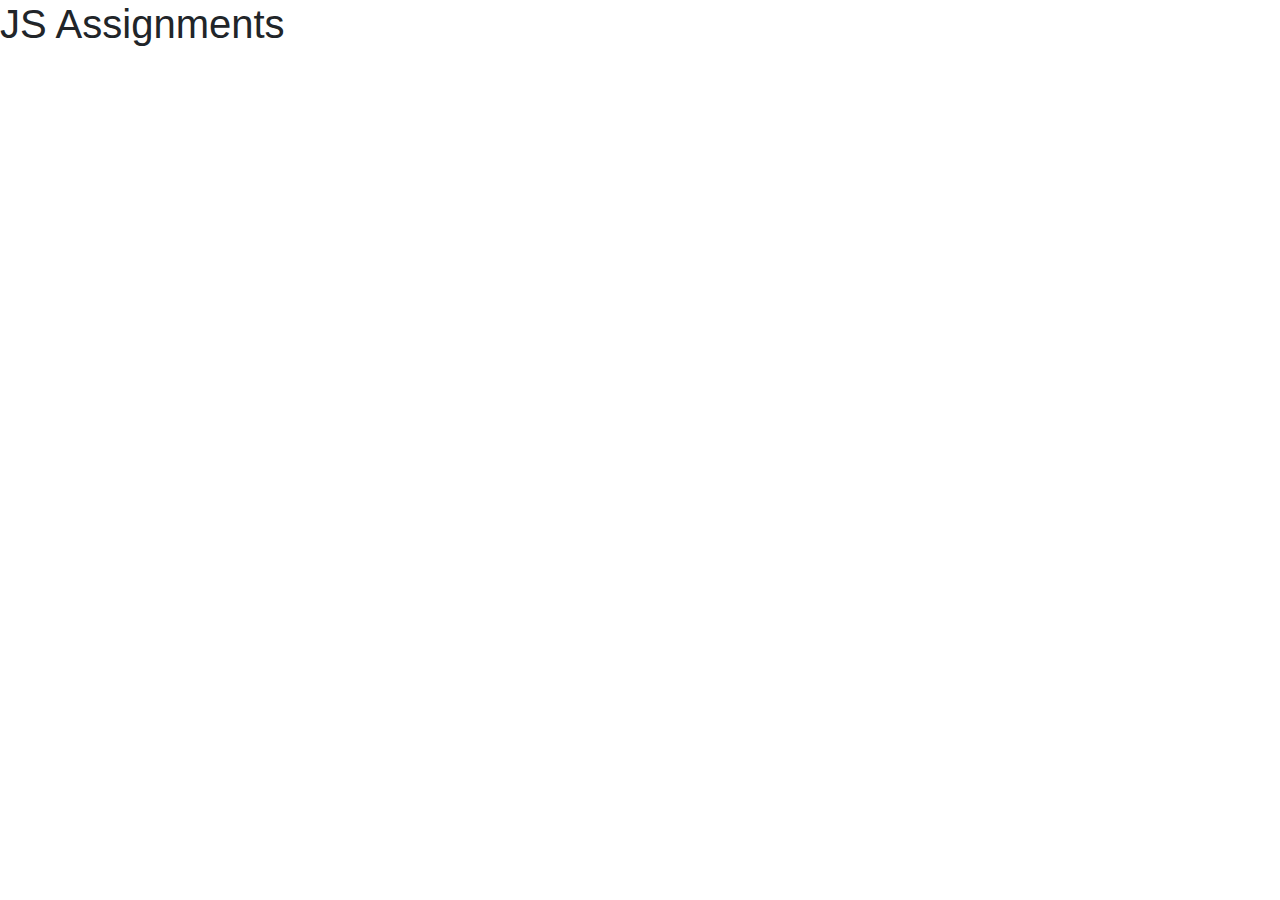
<file: Ch 1-67/index.html>
<!DOCTYPE html>
<html lang="en">
<head>
    <meta charset="UTF-8">
    <meta name="viewport" content="width=device-width, initial-scale=1.0">
    <title>JS assignment</title>
    <link rel="stylesheet" href="./style.css">
    <link rel="stylesheet" href="https://maxcdn.bootstrapcdn.com/bootstrap/4.0.0/css/bootstrap.min.css"
        integrity="sha384-Gn5384xqQ1aoWXA+058RXPxPg6fy4IWvTNh0E263XmFcJlSAwiGgFAW/dAiS6JXm" crossorigin="anonymous">

    <!-- <script src="app.js"></script> -->

</head>

<!-- <script src="app.js"></script> -->

<body>

    <h1>JS Assignments</h1>
    <!-- <script src="app.js"></script> -->


    <!-- ***************************** Chapter 43-48  ****************************  -->

    <!-- ****************************** Task 1 ****************************** -->

    <!-- <a href="JavaScript:void(0)" onclick="doAlert('Hello, People!')">Click here to alert</a> -->

    <!-- ****************************** Task 2 ****************************** -->

    <!-- <h1>Mobile Phone Lookup</h1>

    <div id="main">
        <div>
            <img src="./media/ch 43-48/q2-i.png" onclick="displayMsg('Thanks for purchasing a mobile from us!')" alt="">
            <h3>iPhone6Plus.gif</h3>
        </div>
        <div>
            <img src="./media/ch 43-48/q2-ii.png" onclick="displayMsg('Thanks for purchasing a mobile from us!')" alt="">
            <h3>GalaxyS6EdgePlus.gif</h3>
        </div>
        <div>
            <img src="./media/ch 43-48/q2-iii.png" onclick="displayMsg('Thanks for purchasing a mobile from us!')" alt="">
            <h3>V10.gif</h3>
        </div>
        <div>
            <img src="./media/ch 43-48/q2-iv.png" onclick="displayMsg('Thanks for purchasing a mobile from us!')" alt="">
            <h3>HuaweiP8.gif</h3>
        </div>
    </div> -->


    <!-- ****************************** Task 3 ****************************** -->

    <!-- <table>
        <thead>
            <tr>
                <th>Index</th>
                <th>Name</th>
                <th>Class</th>
                <th></th>
            </tr>
        </thead>
        <tbody id="tbody">
            <tr id="row1">
                <td>1</td>
                <td>Maaz</td>
                <td>SESE</td>
                <td><input type="button" onclick="del('row1');" value="Delete"></td>
            </tr>
            <tr id="row2">
                <td>2</td>
                <td>Muhammad</td>
                <td>SESE</td>
                <td><input type="button" onclick="del('row2');" value="Delete"></td>
            </tr>
            <tr id="row3">
                <td>3</td>
                <td>Umer</td>
                <td>FESE</td>
                <td><input type="button" onclick="del('row3');" value="Delete"></td>
            </tr>
            <tr id="row4">
                <td>4</td>
                <td>Ahmed</td>
                <td>TESE</td>
                <td><input type="button" onclick="del('row4');" value="Delete"></td>
            </tr>
            <tr id="row5">
                <td>5</td>
                <td>Muhammd</td>
                <td>TESE</td>
                <td><input type="button" onclick="del('row5');" value="Delete"></td>
            </tr>
            <tr id="row6">
                <td>6</td>
                <td>Ali</td>
                <td>BESE</td>
                <td><input type="button" onclick="del('row6');" value="Delete"></td>
            </tr>
        </tbody>
    </table> -->

    <!-- ****************************** Task 4 ****************************** -->
    <!-- 
    <img id="img1" src="./media/ch 43-48/q4-i.jpg" 
     onmouseover="changeImg('./media/ch 43-48/q4-ii.png')" 
     onmouseout="changeImg('./media/ch 43-48/q4-i.jpg')" 
     width="700px" alt=""> -->

    <!-- ****************************** Task 5 ****************************** -->
    <!-- 
    <div id="counter">
        <h1 id="count">0</h1>
        <div>
            <button id="plus" onclick="modify('+')"><h2>+</h2></button>
            <button id="minus" onclick="modify('-')"><h2>-</h2></button>    
        </div>
    </div>
 -->



    <!-- ***************************** Chapter 49-52  ****************************  -->

    <!-- ****************************** Task 1 ****************************** -->
    <!-- <form action="" id="signUpForm">
        <label>
            Name:
            <input type="text" name="FirstName" id="FirstName" placeholder="First name" size="10">
            <input type="text" name="LastName" id="LastName" placeholder="Last name" size="10">
        </label>

        <label>
            Date of birth:
            <input type="date" name="dob" id="dob">
        </label>

        Gender:
        <label>
            <input type="radio" name="gender" value="Male"> Male
        </label>
        <label>
            <input type="radio" name="gender" value="Female"> Female
        </label>
        <label>
            <input type="radio" name="gender" value="Other"> Other
        </label>

        <label> Phone #
            <input type="tel" name="phoneNo"  id="phoneNo" size="11" maxlength="11">
        </label>

        <label> Email Address:
            <input type="email" name="email"  id="email"  size="22">
        </label>

        <label> Password:
            <input type="password" name="password" id="password" maxlength="8" size="12">
        </label>

        <div id="button" onclick="display()">Sign Up</div>
    </form>

    <div id="info">
        
    </div> -->

    <!-- ****************************** Task 2 ****************************** -->
    <!-- 
    <p id="para">
        Almonds contain lots of healthy fats, fiber, protein, magnesium and vitamin E.
        <a href="JavaScript:void(0)" onclick="viewMore();">Read More</a>
    </p> -->

    <!-- ****************************** Task 3 ****************************** -->
    <!-- 
    <form>
        <h3>Enter student details</h3>
        <label>
            Name:
            <input type="text" id="Name">
        </label>
        <label>
            Class:
            <input type="text" id="Class">
        </label>
        <input type="button" value="Insert" onclick="insert();">
    </form>
    <table id="table2">
        <tr>
            <th>Index</th>
            <th>Name</th>
            <th>Class</th>
            <th></th>
            <th></th>
        </tr>
    </table> -->



    <!-- ***************************** Chapter 58-67  ****************************  -->

    <!-- ****************************** Task 1 ****************************** -->


    <!-- images trigger modal -->
    <!-- <div id="img">
        <img data-toggle="modal" data-target="#exampleModal" src="./media/ch 53-58/1.jpg" onclick="showModal(this)" width="25%" alt="">
        <img data-toggle="modal" data-target="#exampleModal" src="./media/ch 53-58/2.jpg" onclick="showModal(this)" width="13%" alt="">
        <img data-toggle="modal" data-target="#exampleModal" src="./media/ch 53-58/3.jpg" onclick="showModal(this)" width="25%" alt="">
        <img data-toggle="modal" data-target="#exampleModal" src="./media/ch 53-58/4.png" onclick="showModal(this)" width="25%" alt="">
        <img data-toggle="modal" data-target="#exampleModal" src="./media/ch 53-58/5.jpg" onclick="showModal(this)" width="25%" alt="">
        <img data-toggle="modal" data-target="#exampleModal" src="./media/ch 53-58/6.jpg" onclick="showModal(this)" width="25%" alt="">
        <img data-toggle="modal" data-target="#exampleModal" src="./media/ch 53-58/7.png" onclick="showModal(this)" width="25%" alt="">
        <img data-toggle="modal" data-target="#exampleModal" src="./media/ch 53-58/8.jpg" onclick="showModal(this)" width="25%" alt="">
        <img data-toggle="modal" data-target="#exampleModal" src="./media/ch 53-58/9.jpg" onclick="showModal(this)" width="25%" alt="">
        <img data-toggle="modal" data-target="#exampleModal" src="./media/ch 53-58/10.jpg" onclick="showModal(this)" width="25%" alt="">
        <img data-toggle="modal" data-target="#exampleModal" src="./media/ch 53-58/11.jpg" onclick="showModal(this)" width="25%" alt="">
        <img data-toggle="modal" data-target="#exampleModal" src="./media/ch 53-58/12.jpg" onclick="showModal(this)" width="25%" alt="">
        <img data-toggle="modal" data-target="#exampleModal" src="./media/ch 53-58/13.jpg" onclick="showModal(this)" width="25%" alt="">
        <img data-toggle="modal" data-target="#exampleModal" src="./media/ch 53-58/14.png" onclick="showModal(this)" width="25%" alt="">
        <img data-toggle="modal" data-target="#exampleModal" src="./media/ch 53-58/15.jpg" onclick="showModal(this)" width="25%" alt="">
    </div> -->

  
  <!-- Modal -->
  <!-- <div class="modal fade" id="exampleModal" tabindex="-1" role="dialog" aria-labelledby="exampleModalLabel" aria-hidden="true">
    <div class="modal-dialog" role="document">
      <div class="modal-content">
        <div class="modal-body">
            <img src="" alt="" width="100%" id="ModalImage" >
        </div>
        <div class="modal-footer">
          <button type="button" class="btn btn-secondary" data-dismiss="modal">Close</button>
        </div>
      </div>
    </div>
  </div>
 -->



    <!-- ****************************** Task 2 ****************************** -->

    <!-- <p id="paraToZoom">
        Nowadays is necessary to change the direction of the building sector towards a sustainable
        development, trying to satisfy the actual needs without compromise the next generations’ needs.
        To carry out this goal, the wood and their derivate products are the most suitable material, due to the
        technician and environmental qualities.
        Apart from is an ecological material, the wood brings other excellent qualities as a high resistance,
        durability, adaptability, versatility… that make the wood products one of the best references of the habitats,
        decoration, construction, packaging in the 21th century
    </p>

    <button onclick="zoomIn();">Zoom In (+)</button>
    <button onclick="zoomOut();">Zoom Out (-)</button> -->



    <!-- ***************************** Chapter 58-67  ****************************  -->

    <!-- ****************************** Task 1 ****************************** -->


    <!-- <div>
        <h1> DOM </h1>
        <div id="form-content" class="content"> <label for="first-name">First Name</label> <input type="text"
                id="first-name" /> <label for="last-name">Last Name</label> <input type="text" id="last-name" /> <label
                for="email">Email</label> <input type="text" id="email" /> </div>
        <div id="main-content" class="content">
            <p class="render"> First Name : Alex</p>
            <p class="render" id="lastName">Last Name: Bank</p>
            <p class="render"> Email : alexbank@example.com</p>
            <p class="render"> Country : Pakistan </p>
            <p class="render"> contact : +92 300 1234567</p>
        </div>
    </div> -->


    <!-- ****************************** Task 2 ****************************** -->
    <!-- 
    
    <div>
        <h1> DOM </h1>
        <div id="form-content" class="content"> <label for="first-name">First Name</label> <input type="text"
                id="first-name" /> <label for="last-name">Last Name</label> <input type="text" id="last-name" /> <label
                for="email">Email</label> <input type="text" id="email" /> </div>
        <div id="main-content" class="content">
            <p class="render"> First Name : Alex</p>
            <p class="render" id="lastName">Last Name: Bank</p>
            <p class="render"> Email : alexbank@example.com</p>
            <p class="render"> Country : Pakistan </p>
            <p class="render"> contact : +92 300 1234567</p>
        </div>
    </div> -->


</body>

<script src="app.js"></script>
<script src="https://code.jquery.com/jquery-3.2.1.slim.min.js" integrity="sha384-KJ3o2DKtIkvYIK3UENzmM7KCkRr/rE9/Qpg6aAZGJwFDMVNA/GpGFF93hXpG5KkN" crossorigin="anonymous"></script>
<script src="https://cdnjs.cloudflare.com/ajax/libs/popper.js/1.12.9/umd/popper.min.js" integrity="sha384-ApNbgh9B+Y1QKtv3Rn7W3mgPxhU9K/ScQsAP7hUibX39j7fakFPskvXusvfa0b4Q" crossorigin="anonymous"></script>
<script src="https://maxcdn.bootstrapcdn.com/bootstrap/4.0.0/js/bootstrap.min.js" integrity="sha384-JZR6Spejh4U02d8jOt6vLEHfe/JQGiRRSQQxSfFWpi1MquVdAyjUar5+76PVCmYl" crossorigin="anonymous"></script>


</html>
</file>
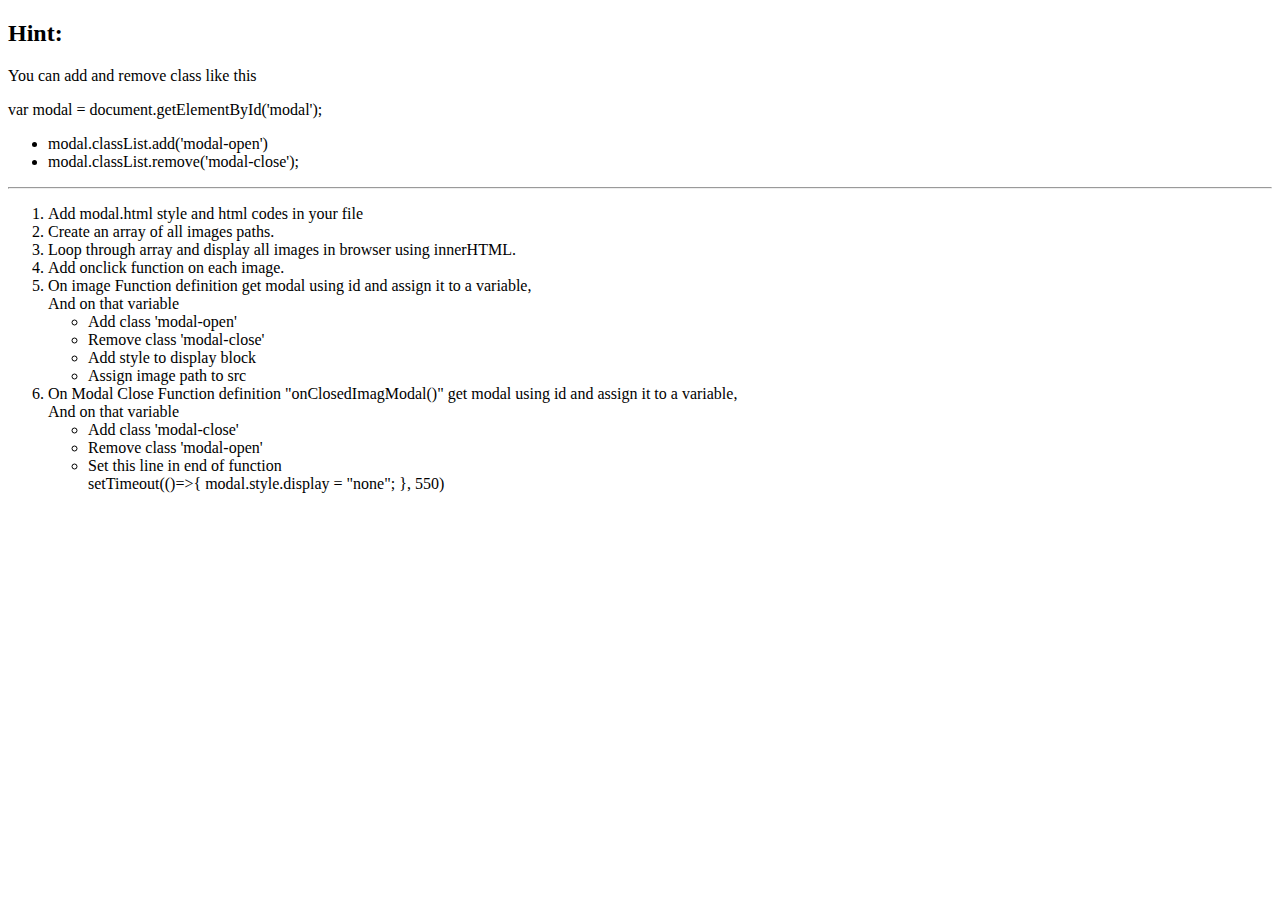
<file: Assignment questions/chapters 52-57/modal.html>
<!DOCTYPE html>
<html lang="en">

<head>
    <title>Modal</title>
    <style>
        .format {

            width: 250px;
            height: 230px;

        }


        /* Modal starts */

        /* The Modal (background) */

        .modal {
            display: none;
            position: fixed;
            z-index: 500;
            padding-top: 100px;
            left: 0;
            top: 0;
            width: 100%;
            height: 100%;
            overflow: auto;
            background-color: rgba(0, 0, 0, 0.3);
        }

        /* Modal Content (image) */

        .modal-content {
            margin: auto;
            display: block;
            width: 80%;
            max-width: 700px;
        }

        /* Add Animation - Zoom in the Modal */

        .modal-open {
            animation-name: zoomIn;
            animation-duration: 0.6s;
        }

        @keyframes zoomIn {
            from {
                transform: scale(0)
            }
            to {
                transform: scale(1)
            }
        }

        .modal-close {
            animation-name: zoomOut;
            animation-duration: 0.6s;
        }

        @keyframes zoomOut {
            from {
                transform: scale(1)
            }
            to {
                transform: scale(0)
            }
        }



        /* The Close Button */

        .close {
            position: absolute;
            top: 50px;
            right: 10%;
            color: #f1f1f1;
            font-size: 40px;
            font-weight: normal;
            transition: 0.3s;
        }

        .close:hover,
        .close:focus {
            color: #bbb;
            text-decoration: none;
            cursor: pointer;
        }

        /* modal ends */
    </style>
</head>

<body>

    <!-- Modal work -->
    <div id="modal" class="modal">
        <span class="close" id="modal-close" onclick="onClosedImagModal()">&times;</span>
        <img class="modal-content" id="modal-img">
    </div>
    <h2>Hint:</h2>
    <p>You can add and remove class like this</p>
    <p>
        var modal = document.getElementById('modal');
    </p>
    <ul>
        <li>
            modal.classList.add('modal-open')
        </li>
        <li>
            modal.classList.remove('modal-close');
        </li>
    </ul>
    <hr>

    <ol>
        <li>
            Add modal.html style and html codes in your file
        </li>
        <li>
            Create an array of all images paths.
        </li>
        <li>
            Loop through array and display all images in browser using innerHTML.
        </li>
        <li>
            Add onclick function on each image.
        </li>
        <li>
            On image Function definition get modal using id and assign it to a variable,
            <br> And on that variable
            <ul>
                <li>
                    Add class 'modal-open'
                </li>
                <li>
                    Remove class 'modal-close'
                </li>
                <li>
                    Add style to display block
                </li>
                <li>
                    Assign image path to src
                </li>
            </ul>
        </li>
        <li>

            On Modal Close Function definition "onClosedImagModal()" get modal using id and assign it to a variable,
            <br> And on that variable
            <ul>
                <li>
                    Add class 'modal-close'
                </li>
                <li>
                    Remove class 'modal-open'
                </li>
                <li>
                    Set this line in end of function
                    <br /> setTimeout(()=>{ modal.style.display = "none"; }, 550)
                </li>
        </li>
    </ol>

</body>

</html>
</file>
<file: Ch 1-67/style.css>
/* ***************************** Chapter 43-48  **************************** */

/* ****************************** Task 2 ****************************** */

/* h1{
    color: white;
    background-color: royalblue;
    font-family: 'Lucida Sans', 'Lucida Sans Regular', 'Lucida Grande', 'Lucida Sans Unicode', Geneva, Verdana, sans-serif;
    font-weight: bolder;
    font-size: 3rem;
    text-align: center;
    padding: 5px;
    margin-bottom: 60px;
}
h3{
    color: royalblue;
    font-weight: bolder;
    text-align: center;
    padding: 5px;
}
img{
    border: 2px solid royalblue;
}
#main{
    display: flex;
    justify-content: space-around;
    flex-wrap: wrap;
} */

/* ****************************** Task 5 ****************************** */

/* #counter h1{
    width: 200px;
    height: 60px;
    color: white;
    background-color: darkgoldenrod;
    font-family: 'Lucida Sans', 'Lucida Sans Regular', 'Lucida Grande', 'Lucida Sans Unicode', Geneva, Verdana, sans-serif;
    font-weight: bolder;
    font-size: 3rem;
    text-align: center;
    padding: 5px;
    margin: 30px auto;
    border: 2px solid white;
    border-radius: 200px;
}
#counter button{
    width: 70px;
    height: 70px;
    border-radius: 100px;
    text-align: center;
}

#counter div{
    display: flex;
    justify-content: center;
}

#plus{
    background-color: rgb(62, 199, 62);
    margin: 0px 10px;
}
#minus{
    background-color: rgb(211, 63, 63);
    margin: 0px 10px;
} */


/* ***************************** Chapter 49-52  **************************** */

/* ****************************** Task 1 ****************************** */
/* #signUpForm{
    font-family: 'Courier New', Courier, monospace;
    font-size: 1.7rem;
}
#signUpForm input{
    font-family: 'Courier New', Courier, monospace;
    font-size: 1.6rem;
}
#signUpForm label{
    display: block;
    margin: 15px;
}

#signUpForm #button{
    width: 150px;
    height: 33px;
    text-align: center;
    font-family: 'Courier New', Courier, monospace;
    font-size: 1.7rem;
    background-color: steelblue;
    color: white;
    font-weight: bold;
    border-radius: 15px;
    margin: 15px;
}
.hidden{
    display: none;
} */
</file>
